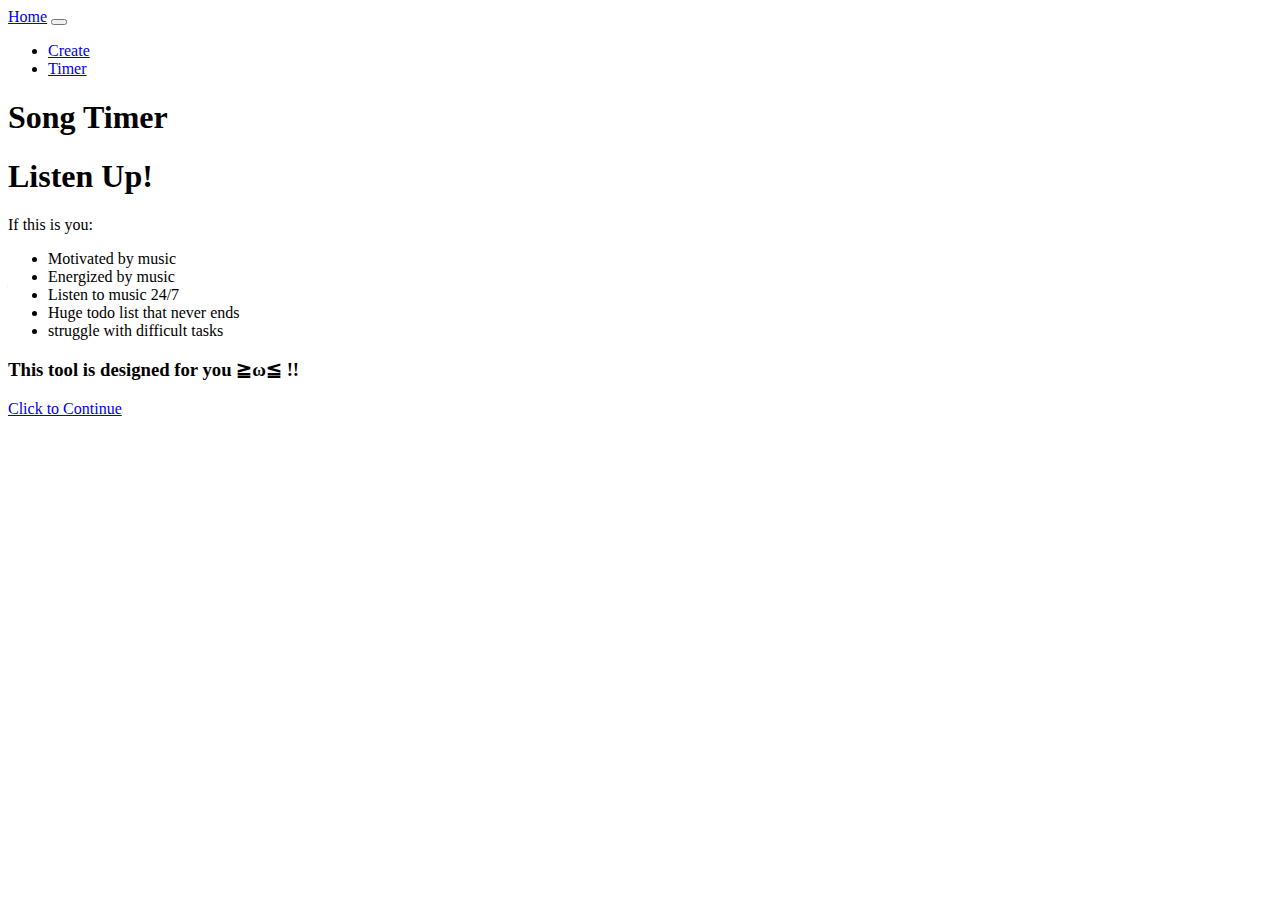
<file: index.html>
<!DOCTYPE html>
<html lang="en">
<head>
  <meta charset="UTF-8">
  <meta http-equiv="X-UA-Compatible" content="IE=edge">
  <meta name="viewport" content="width=device-width, initial-scale=1.0">

  <link href="https://cdn.jsdelivr.net/npm/bootstrap@5.1.1/dist/css/bootstrap.min.css" rel="stylesheet" integrity="sha384-F3w7mX95PdgyTmZZMECAngseQB83DfGTowi0iMjiWaeVhAn4FJkqJByhZMI3AhiU" crossorigin="anonymous">
  <title>Music Timer Project</title>
</head>
<body>
  <div data-include="nav"></div>
  <div class="container">
    <h1 class="display-1 text-center">Song Timer</h1>
    <div class="jumbotron">
      <h1 class="display-4">Listen Up!</h1>
      <p class="lead">If this is you:</p>
      </div>
    <ul class="list-group list-group-flush">
      <li class="list-group-item">Motivated by music</li>
      <li class="list-group-item">Energized by music</li>
      <li class="list-group-item">Listen to music 24/7</li>
      <li class="list-group-item">Huge todo list that never ends</li>
      <li class="list-group-item">struggle with difficult tasks</li>
    </ul>
<p></p>
    <h3>This tool is designed for you ≧ω≦ !!</h3>
    <p></p>
    <a class="btn btn-primary" href="page1.html" role="button">Click to Continue</a>

  </div>
  <!--Bootstrap and other JS scripts-->
    <script src="https://cdn.jsdelivr.net/npm/bootstrap@5.1.1/dist/js/bootstrap.bundle.min.js" integrity="sha384-/bQdsTh/da6pkI1MST/rWKFNjaCP5gBSY4sEBT38Q/9RBh9AH40zEOg7Hlq2THRZ" crossorigin="anonymous"></script>
    <script src="https://code.jquery.com/jquery-3.6.0.min.js" integrity="sha256-/xUj+3OJU5yExlq6GSYGSHk7tPXikynS7ogEvDej/m4=" crossorigin="anonymous"></script>
    <script type="text/javascript" src="scripts/scripts.js"></script>
</body>
</html>
</file>
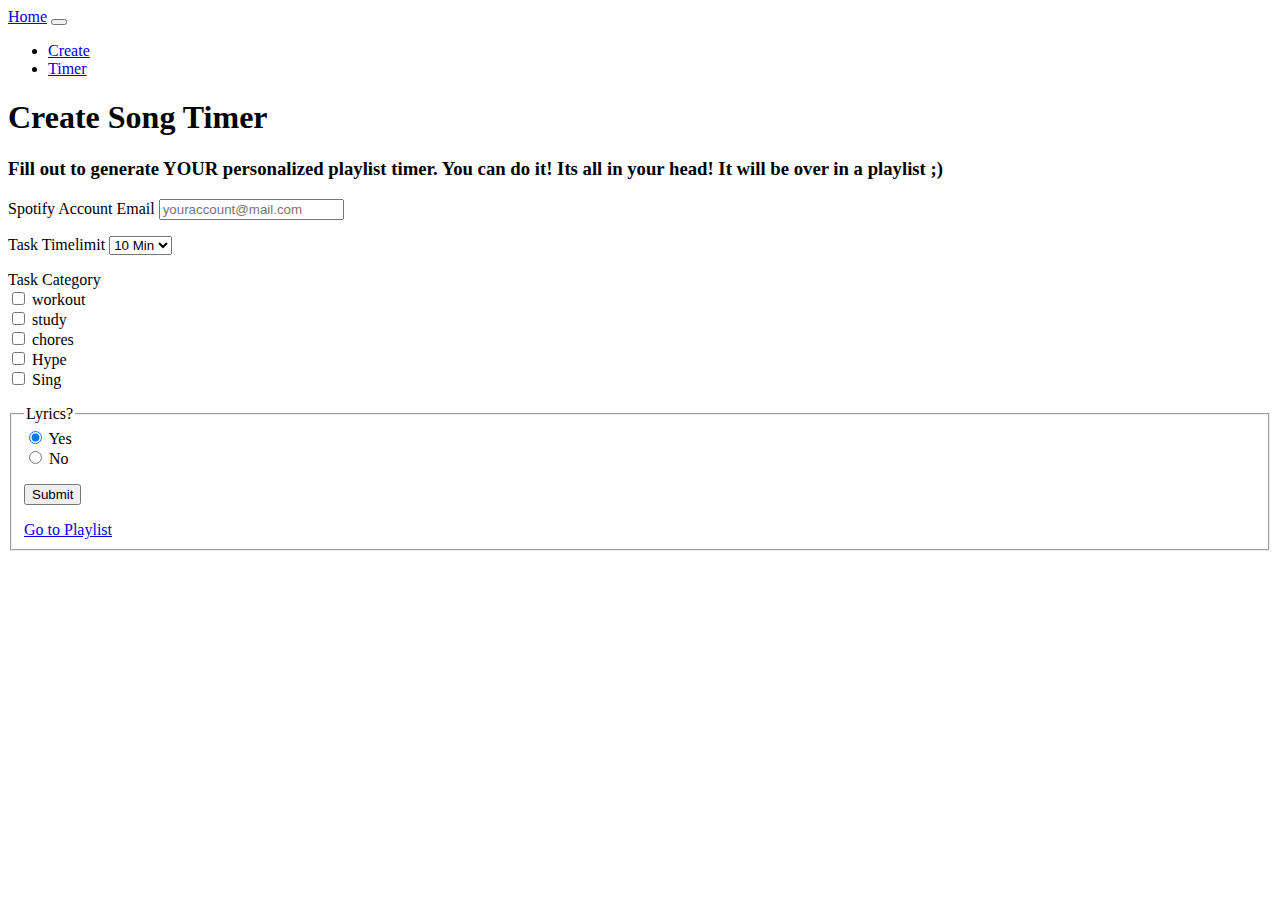
<file: page1.html>
<!--The purpose of this file is to be a template for every new page that you make.  This is a blank
page that contains all the code you need for a new page.-->

<!DOCTYPE html>
<html lang="en">
<head>
  <meta charset="UTF-8">
  <meta http-equiv="X-UA-Compatible" content="IE=edge">
  <meta name="viewport" content="width=device-width, initial-scale=1.0">

  <link href="https://cdn.jsdelivr.net/npm/bootstrap@5.1.1/dist/css/bootstrap.min.css" rel="stylesheet" integrity="sha384-F3w7mX95PdgyTmZZMECAngseQB83DfGTowi0iMjiWaeVhAn4FJkqJByhZMI3AhiU" crossorigin="anonymous">
  <title>FirstPage</title>
</head>
<body>
  <!--Navbar-->
  <div data-include="nav"></div>
  <!--Whole page container div-->
  <div class="container">
    <h1 class="display-1 text-center">Create Song Timer</h1>
    <h3>Fill out to generate YOUR personalized playlist timer. You can do it! Its all in your head! It will be over in a playlist ;)</h3>
      
    <form >
      
      <div class="form-group">
        <label for="email">Spotify Account Email</label>
        <input type="email" class="form-control" id="email" placeholder="youraccount@mail.com">
      </div>
      <p></p>
      <div class="form-group">
        <label for="time">Task Timelimit</label>
        <select class="form-control" id="time" >
          <option>10 Min</option>
          <option>15 Min</option>
          <option>20 Min</option>
          <option>25 Min</option>
          <option>30 Min</option>
          <option>35 Min</option>
          <option>40 Min</option>
          <option>45 Min</option>
          <option>50 Min</option>
          <option>55 Min</option>
          <option>1 hr</option>
        </select>
      </div>
      <p></p>
      <label for="task">Task Category</label>
      <div class="form-check">
        <input class="form-check-input" type="checkbox" name="task" value="workout" id="workout">
        <label class="form-check-label" for="yesworkout">
          workout
        </label>
      </div>
      <div class="form-check">
        <input class="form-check-input" type="checkbox" name="task"value="study" id="study">
        <label class="form-check-label" for="study">
         study
        </label>
      </div>
      <div class="form-check">
        <input class="form-check-input" type="checkbox"name="task" value="chores" id="chores">
        <label class="form-check-label" for="chores">
          chores
        </label>
      </div>
      <div class="form-check">
        <input class="form-check-input" type="checkbox" name="task"value="hype" id="hype">
        <label class="form-check-label" for="hype">
          Hype
        </label>
      </div>
      <div class="form-check">
        <input class="form-check-input" type="checkbox" name="task"value="sing" id="sing" >
        <label class="form-check-label" for="sing">
          Sing
        </label>
      </div>
  
    <p></p>
        
        <fieldset class="form-group row">
          <legend class="col-form-label col-sm-2 float-sm-left pt-0">Lyrics?</legend>
          <div class="col-sm-10">
            <div class="form-check">
              <input class="form-check-input" type="radio" name="lyrics" id="gridRadios1" value="yes" checked>
              <label class="form-check-label" for="gridRadios1">
                Yes
              </label>
            </div>
            <div class="form-check">
              <input class="form-check-input" type="radio" name="lyrics" id="gridRadios2" value="no">
              <label class="form-check-label" for="gridRadios2">
                No
              </label>
            </div>
          </div>
          <p></p>
        <div class="form-group row">
          <div class="col-sm-10 ">
            <button type="submit" class="btn btn-primary" >Submit</button>
          </div>
        </div>
      <p></p>
   
    </form>
  
    <p></p>
    <a class="btn btn-primary" href="page2.html" role="button">Go to Playlist</a>
  </div>
  <!--Bootstrap and other JS scripts   offset-sm-2-->
    <script src="https://cdn.jsdelivr.net/npm/bootstrap@5.1.1/dist/js/bootstrap.bundle.min.js" integrity="sha384-/bQdsTh/da6pkI1MST/rWKFNjaCP5gBSY4sEBT38Q/9RBh9AH40zEOg7Hlq2THRZ" crossorigin="anonymous"></script>
    <script src="https://code.jquery.com/jquery-3.6.0.min.js" integrity="sha256-/xUj+3OJU5yExlq6GSYGSHk7tPXikynS7ogEvDej/m4=" crossorigin="anonymous"></script>
    <script type="text/javascript" src="scripts/scripts.js"></script>
</body>
</html>
</file>
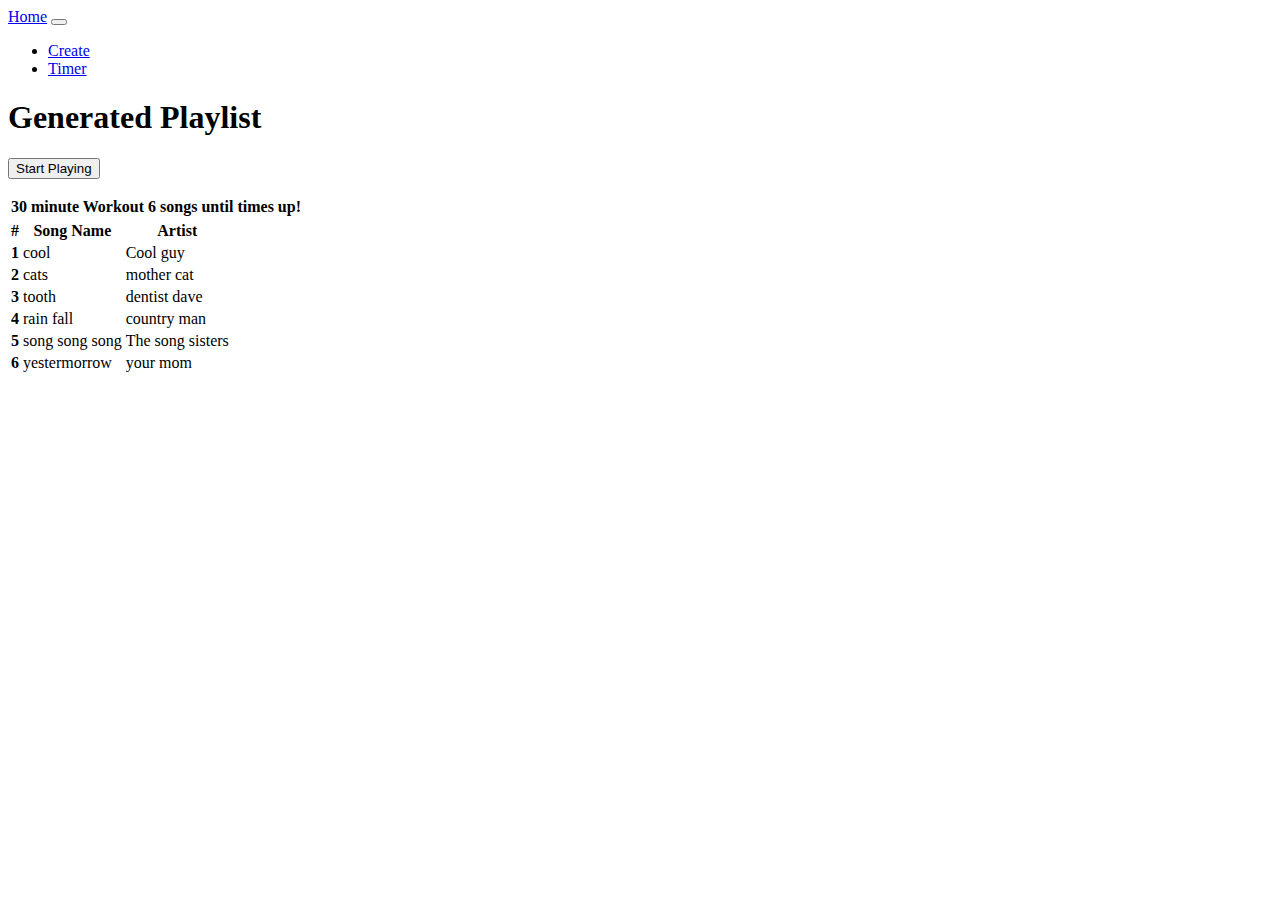
<file: page2.html>
<!--The purpose of this file is to be a template for every new page that you make.  This is a blank
page that contains all the code you need for a new page.-->

<!DOCTYPE html>
<html lang="en">
<head>
  <meta charset="UTF-8">
  <meta http-equiv="X-UA-Compatible" content="IE=edge">
  <meta name="viewport" content="width=device-width, initial-scale=1.0">

  <link href="https://cdn.jsdelivr.net/npm/bootstrap@5.1.1/dist/css/bootstrap.min.css" rel="stylesheet" integrity="sha384-F3w7mX95PdgyTmZZMECAngseQB83DfGTowi0iMjiWaeVhAn4FJkqJByhZMI3AhiU" crossorigin="anonymous">
  <title>SecondPage</title>
</head>
<body>
  <!--Navbar-->
  <div data-include="nav"></div>
  <!--Whole page container div-->
  <div class="container">
    <h1 class="display-1 text-center">Generated Playlist</h1>

    <button type="button" class="btn btn-success offset-sm-5">Start Playing</button>
    <p></p>

    <table class="table table-bordered table-dark">
      <thead>
        <tr>
          <th scope="col">30 minute Workout</th>
          <th scope="col">6 songs until times up!</th>
        </tr>
      </thead>
      <p></p>
    <table class="table table-bordered">
      <thead>
        <tr>
          <th scope="col">#</th>
          <th scope="col">Song Name</th>
          <th scope="col">Artist</th>
        </tr>
      </thead>
      <tbody>
        <tr>
          <th scope="row">1</th>
          <td>cool</td>
          <td>Cool guy</td>
          
        </tr>
        <tr>
          <th scope="row">2</th>
          <td>cats</td>
          <td>mother cat</td>
          
        </tr>
        <tr>
          <th scope="row">3</th>
          <td>tooth</td>
          <td>dentist dave</td>
        </tr>
        <tr>
          <th scope="row">4</th>
          <td>rain fall</td>
          <td>country man</td>
        </tr>
        <tr>
          <th scope="row">5</th>
          <td>song song song</td>
          <td>The song sisters</td>
        </tr>
        <tr>
          <th scope="row">6</th>
          <td>yestermorrow</td>
          <td>your mom</td>
        </tr>
      </tbody>
    </table>
  </div>
  <!--Bootstrap and other JS scripts-->
    <script src="https://cdn.jsdelivr.net/npm/bootstrap@5.1.1/dist/js/bootstrap.bundle.min.js" integrity="sha384-/bQdsTh/da6pkI1MST/rWKFNjaCP5gBSY4sEBT38Q/9RBh9AH40zEOg7Hlq2THRZ" crossorigin="anonymous"></script>
    <script src="https://code.jquery.com/jquery-3.6.0.min.js" integrity="sha256-/xUj+3OJU5yExlq6GSYGSHk7tPXikynS7ogEvDej/m4=" crossorigin="anonymous"></script>
    <script type="text/javascript" src="scripts/scripts.js"></script>
</body>
</html>
</file>
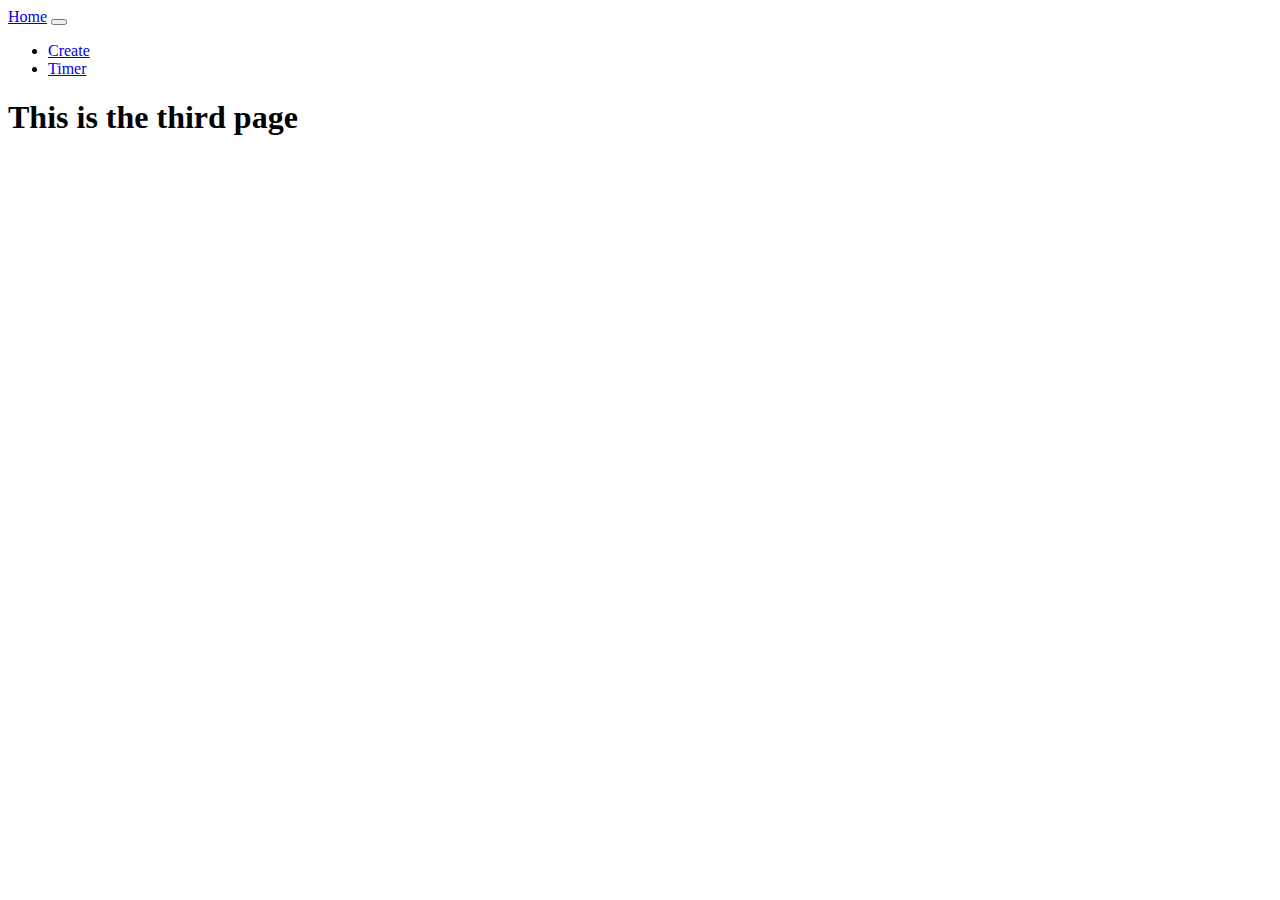
<file: page3.html>
<!--The purpose of this file is to be a template for every new page that you make.  This is a blank
page that contains all the code you need for a new page.-->

<!DOCTYPE html>
<html lang="en">
<head>
  <meta charset="UTF-8">
  <meta http-equiv="X-UA-Compatible" content="IE=edge">
  <meta name="viewport" content="width=device-width, initial-scale=1.0">

  <link href="https://cdn.jsdelivr.net/npm/bootstrap@5.1.1/dist/css/bootstrap.min.css" rel="stylesheet" integrity="sha384-F3w7mX95PdgyTmZZMECAngseQB83DfGTowi0iMjiWaeVhAn4FJkqJByhZMI3AhiU" crossorigin="anonymous">
  <title>OT CS Capstone</title>
</head>
<body>
  <!--Navbar-->
  <div data-include="nav"></div>
  <!--Whole page container div-->
  <div class="container">
    <h1 class="display-1 text-center">This is the third page</h1>

  </div>
  <!--Bootstrap and other JS scripts-->
    <script src="https://cdn.jsdelivr.net/npm/bootstrap@5.1.1/dist/js/bootstrap.bundle.min.js" integrity="sha384-/bQdsTh/da6pkI1MST/rWKFNjaCP5gBSY4sEBT38Q/9RBh9AH40zEOg7Hlq2THRZ" crossorigin="anonymous"></script>
    <script src="https://code.jquery.com/jquery-3.6.0.min.js" integrity="sha256-/xUj+3OJU5yExlq6GSYGSHk7tPXikynS7ogEvDej/m4=" crossorigin="anonymous"></script>
    <script type="text/javascript" src="scripts/scripts.js"></script>
</body>
</html>
</file>
